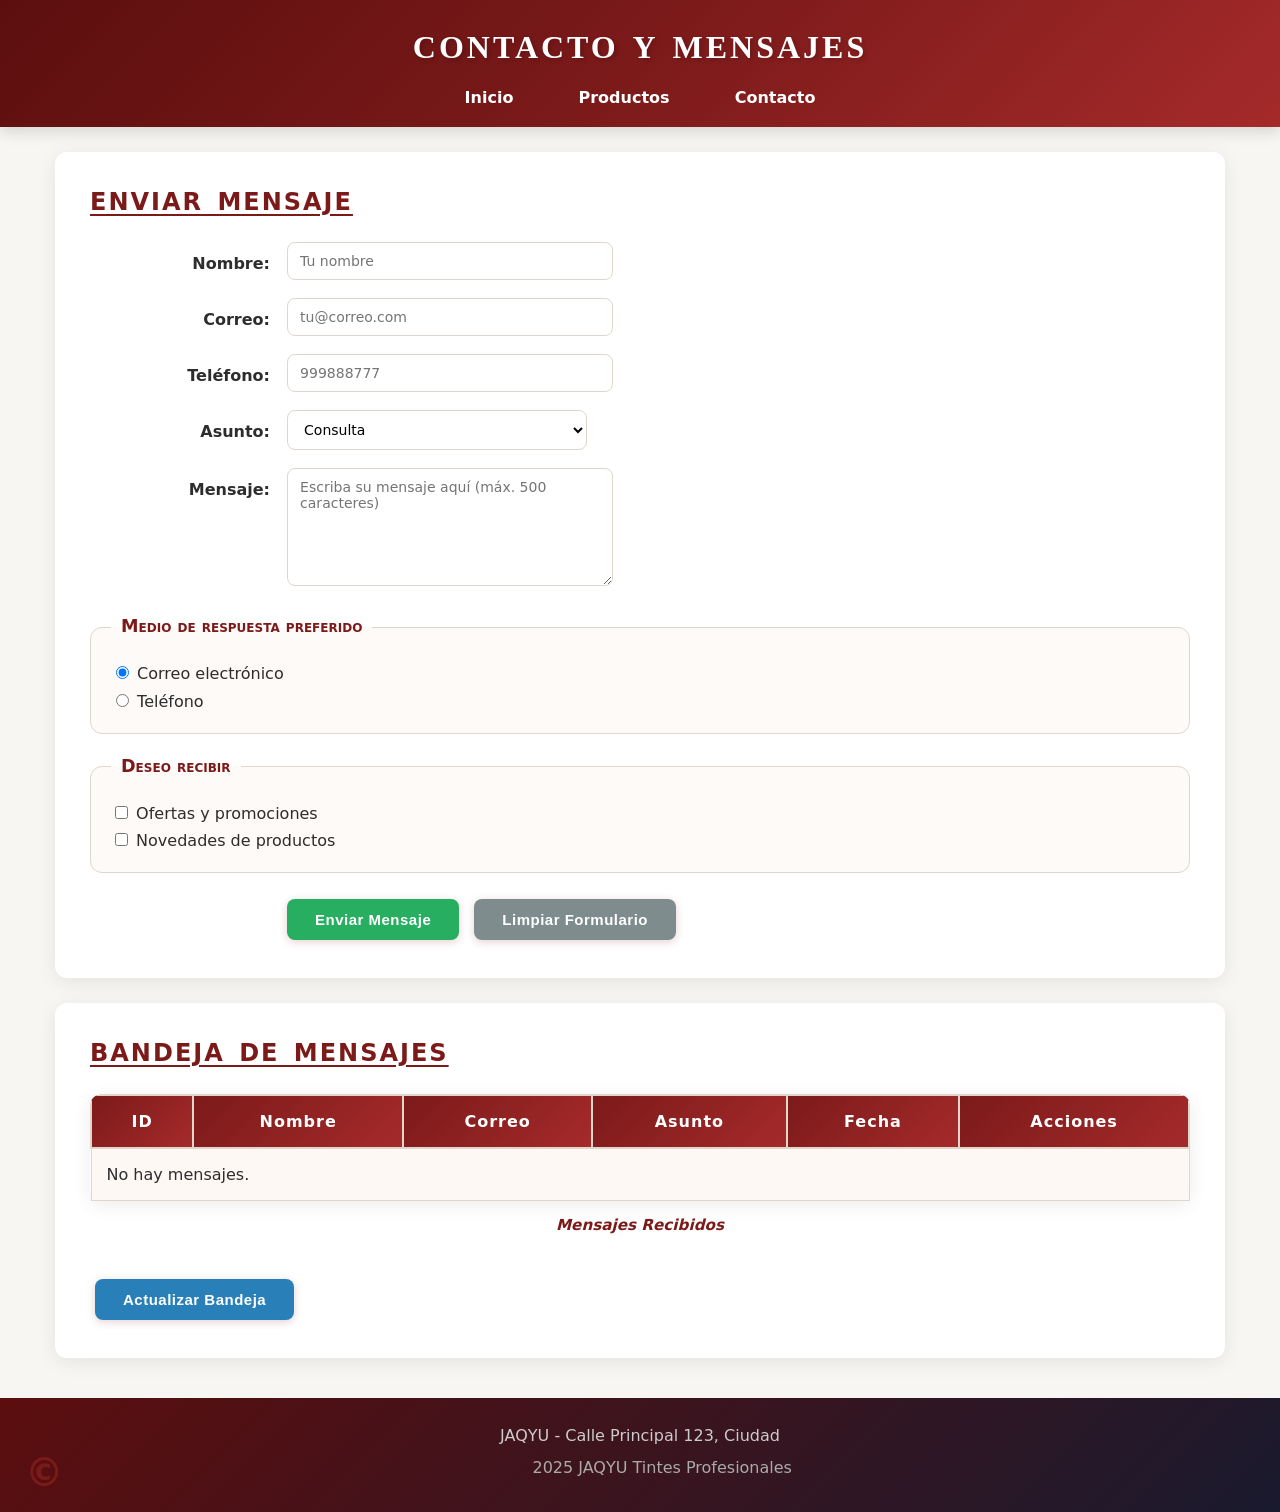
<file: contacto.html>
<!DOCTYPE html>
<html lang="es">
<head>
<meta charset="UTF-8">
<meta name="viewport" content="width=device-width,initial-scale=1.0">
<link rel="icon" href="favicon.ico" type="image/x-icon">
<link rel="stylesheet" href="css/estilos.css">
<style>
#mensaje-contacto{padding:10px;margin:10px 0;display:none;font-weight:bold}
</style>
<title>Contacto - JAQYU</title>
</head>
<body>

<header>
<h1>Contacto y Mensajes</h1>
<nav>
<ul>
<li><a href="index.html">Inicio</a></li>
<li><a href="productos.html">Productos</a></li>
<li><a href="contacto.html">Contacto</a></li>
</ul>
</nav>
</header>

<main>

<!-- SECCION FORMULARIO DE CONTACTO -->
<section id="form-contacto">
<h2>Enviar Mensaje</h2>

<form id="contactoForm" action="#" method="post" enctype="multipart/form-data" accept-charset="UTF-8" accept="text/html,application/pdf">
<div class="campo">
<label for="cont-nombre">Nombre:</label>
<input type="text" id="cont-nombre" name="nombre" size="40" maxlength="50" placeholder="Tu nombre" required>
</div>

<div class="campo">
<label for="cont-email">Correo:</label>
<input type="email" id="cont-email" name="email" size="40" maxlength="80" placeholder="tu@correo.com" required>
</div>

<div class="campo">
<label for="cont-telefono">Tel&eacute;fono:</label>
<input type="text" id="cont-telefono" name="telefono" size="15" maxlength="9" placeholder="999888777">
</div>

<div class="campo">
<label for="cont-asunto">Asunto:</label>
<select id="cont-asunto" name="asunto">
<option value="consulta">Consulta</option>
<option value="sugerencia">Sugerencia</option>
<option value="reclamo">Reclamo</option>
<option value="otro">Otro</option>
</select>
</div>

<div class="campo">
<label for="cont-mensaje">Mensaje:</label>
<textarea id="cont-mensaje" name="mensaje" rows="6" cols="50" maxlength="500" placeholder="Escriba su mensaje aqu&iacute; (m&aacute;x. 500 caracteres)" required></textarea>
</div>

<fieldset>
<legend>Medio de respuesta preferido</legend>
<div>
<input type="radio" id="resp-email" name="respuesta" value="email" checked>
<label for="resp-email">Correo electr&oacute;nico</label>
</div>
<div>
<input type="radio" id="resp-telefono" name="respuesta" value="telefono">
<label for="resp-telefono">Tel&eacute;fono</label>
</div>
</fieldset>

<fieldset>
<legend>Deseo recibir</legend>
<div>
<input type="checkbox" id="news-ofertas" name="suscripcion" value="ofertas">
<label for="news-ofertas">Ofertas y promociones</label>
</div>
<div>
<input type="checkbox" id="news-novedades" name="suscripcion" value="novedades">
<label for="news-novedades">Novedades de productos</label>
</div>
</fieldset>

<div id="acciones-contacto">
<button type="button" onclick="enviarMensaje()" style="background:#27ae60">Enviar Mensaje</button>
<button type="reset" style="background:#7f8c8d">Limpiar Formulario</button>
</div>
</form>

<div id="mensaje-contacto"></div>
</section>

<!-- SECCION LISTADO DE MENSAJES -->
<section id="lista-mensajes">
<h2>Bandeja de Mensajes</h2>

<table id="tabla-mensajes" summary="Tabla de mensajes recibidos con opciones de ver, editar y eliminar">
<caption>Mensajes Recibidos</caption>
<thead>
<tr>
<th scope="col">ID</th>
<th scope="col">Nombre</th>
<th scope="col">Correo</th>
<th scope="col">Asunto</th>
<th scope="col">Fecha</th>
<th scope="col" colspan="2">Acciones</th>
</tr>
</thead>
<tbody id="cuerpo-mensajes">
<tr>
<td colspan="7">No hay mensajes. Env&iacute;e uno usando el formulario.</td>
</tr>
</tbody>
</table>

<button type="button" onclick="cargarMensajes()" style="background:#2980b9">Actualizar Bandeja</button>
</section>

<!-- SECCION PARA EDITAR MENSAJE -->
<section id="editar-mensaje" style="display:none">
<h2>Editar Mensaje</h2>
<form id="editarForm" action="#">
<input type="hidden" id="edit-id">
<div class="campo">
<label for="edit-nombre">Nombre:</label>
<input type="text" id="edit-nombre" name="edit-nombre" size="40" maxlength="50">
</div>
<div class="campo">
<label for="edit-email">Correo:</label>
<input type="email" id="edit-email" name="edit-email" size="40" maxlength="80">
</div>
<div class="campo">
<label for="edit-asunto">Asunto:</label>
<select id="edit-asunto" name="edit-asunto">
<option value="consulta">Consulta</option>
<option value="sugerencia">Sugerencia</option>
<option value="reclamo">Reclamo</option>
<option value="otro">Otro</option>
</select>
</div>
<div class="campo">
<label for="edit-mensaje">Mensaje:</label>
<textarea id="edit-mensaje" name="edit-mensaje" rows="6" cols="50" maxlength="500"></textarea>
</div>
<button type="button" onclick="guardarEdicionMensaje()" style="background:#e67e22">Guardar Cambios</button>
<button type="button" onclick="cancelarEdicion()" style="background:#7f8c8d">Cancelar</button>
</form>
</section>

</main>

<footer>
<address>JAQYU - Calle Principal 123, Ciudad</address>
<p>&copy; 2025 JAQYU Tintes Profesionales</p>
</footer>

<noscript>
<div style="background:#ffcccc;border:2px solid red;padding:15px;margin:20px">
<p><strong>JavaScript deshabilitado.</strong> El formulario no podr&aacute; enviar mensajes.</p>
</div>
</noscript>

<script type="text/javascript" src="js/script.js"></script>
</body>
</html>
</file>
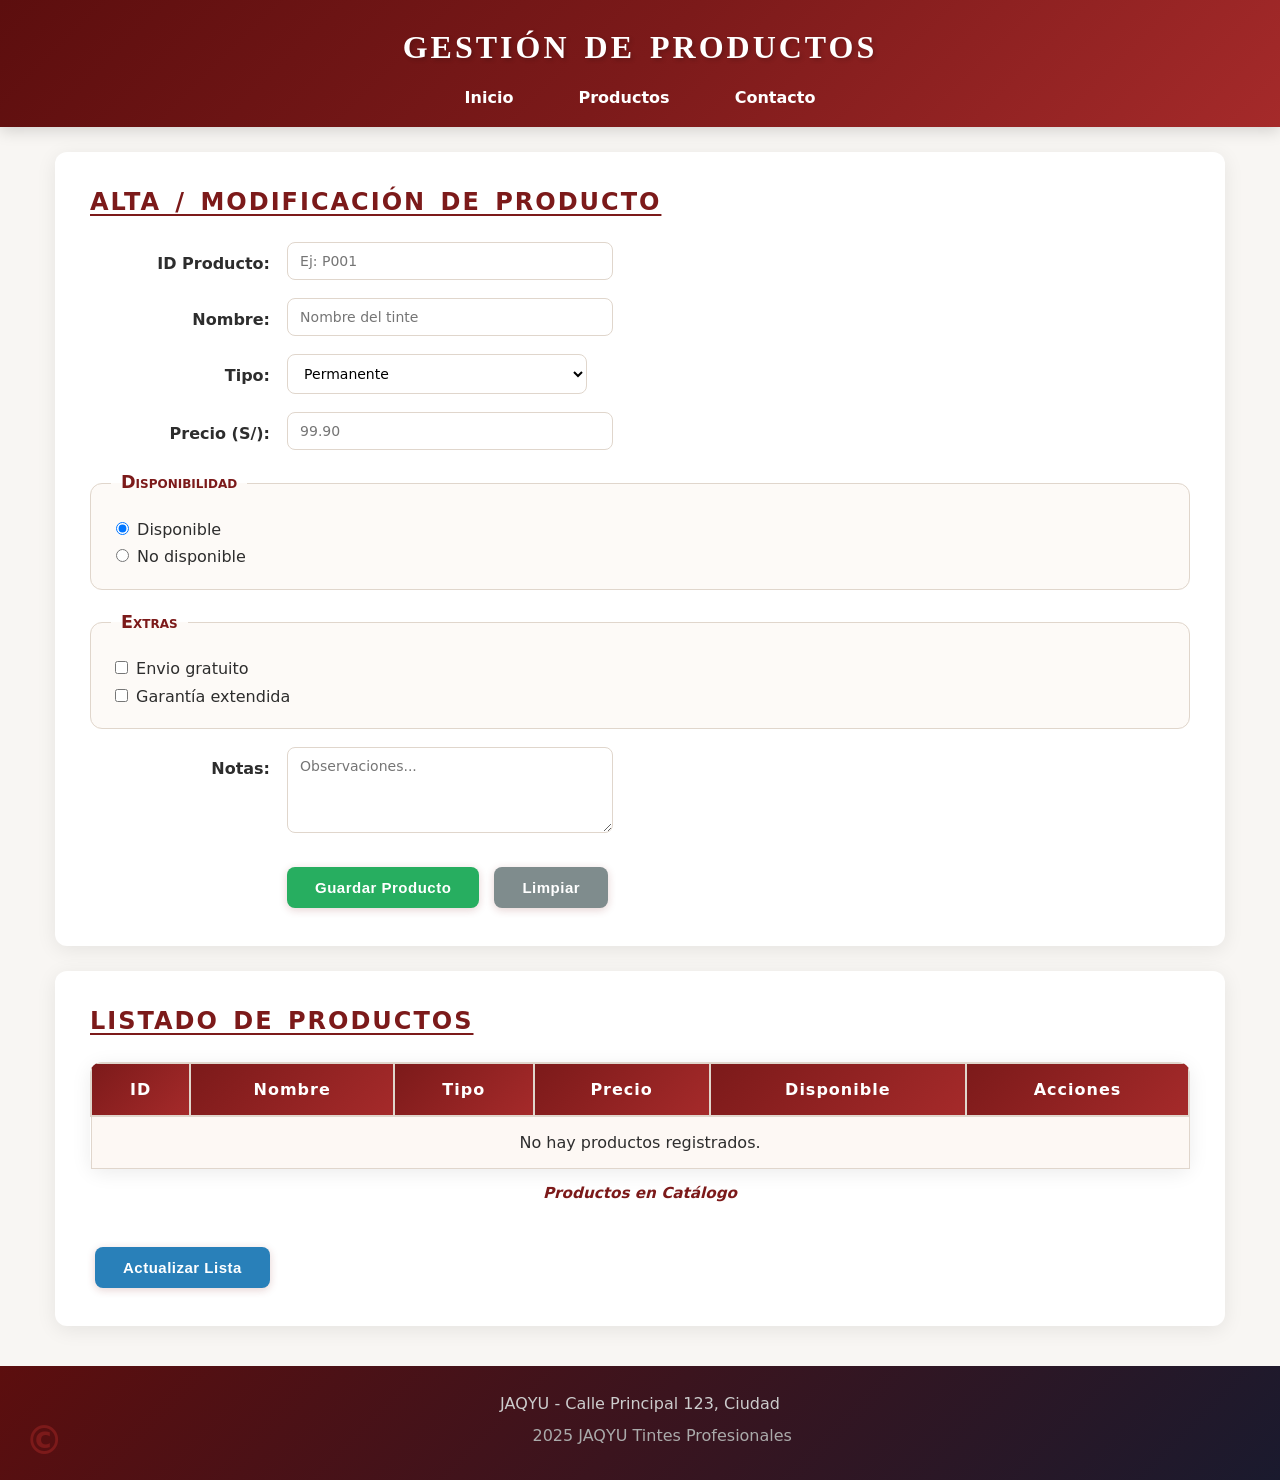
<file: productos.html>
<!DOCTYPE html>
<html lang="es">
<head>
<meta charset="UTF-8">
<meta name="viewport" content="width=device-width,initial-scale=1.0">
<link rel="icon" href="favicon.ico" type="image/x-icon">
<link rel="stylesheet" href="css/estilos.css">
<style>
#mensaje-producto{padding:10px;margin:10px 0;display:none;font-weight:bold}
</style>
<title>Productos - JAQYU</title>
</head>
<body>

<header>
<h1>Gesti&oacute;n de Productos</h1>
<nav>
<ul>
<li><a href="index.html">Inicio</a></li>
<li><a href="productos.html">Productos</a></li>
<li><a href="contacto.html">Contacto</a></li>
</ul>
</nav>
</header>

<main>

<!-- SECCION FORMULARIO DE ALTA/EDICION -->
<section id="form-producto">
<h2>Alta / Modificaci&oacute;n de Producto</h2>

<form id="productoForm" action="#" method="post">
<div class="campo">
<label for="prod-id">ID Producto:</label>
<input type="text" id="prod-id" name="id" size="10" maxlength="5" placeholder="Ej: P001" required>
</div>

<div class="campo">
<label for="prod-nombre">Nombre:</label>
<input type="text" id="prod-nombre" name="nombre" size="40" maxlength="50" placeholder="Nombre del tinte" required>
</div>

<div class="campo">
<label for="prod-tipo">Tipo:</label>
<select id="prod-tipo" name="tipo">
<option value="permanente">Permanente</option>
<option value="semipermanente">Semi-permanente</option>
<option value="vegetal">Vegetal</option>
</select>
</div>

<div class="campo">
<label for="prod-precio">Precio (S/):</label>
<input type="text" id="prod-precio" name="precio" size="10" maxlength="7" placeholder="99.90" required>
</div>

<fieldset>
<legend>Disponibilidad</legend>
<div>
<input type="radio" id="disp-si" name="disponible" value="si" checked>
<label for="disp-si">Disponible</label>
</div>
<div>
<input type="radio" id="disp-no" name="disponible" value="no">
<label for="disp-no">No disponible</label>
</div>
</fieldset>

<fieldset>
<legend>Extras</legend>
<div>
<input type="checkbox" id="extra-envio" name="extras" value="envio">
<label for="extra-envio">Envio gratuito</label>
</div>
<div>
<input type="checkbox" id="extra-garantia" name="extras" value="garantia">
<label for="extra-garantia">Garant&iacute;a extendida</label>
</div>
</fieldset>

<div class="campo">
<label for="prod-notas">Notas:</label>
<textarea id="prod-notas" name="notas" rows="4" cols="40" maxlength="200" placeholder="Observaciones..."></textarea>
</div>

<div id="acciones-form">
<button type="button" onclick="guardarProducto()" style="background:#27ae60">Guardar Producto</button>
<button type="button" onclick="limpiarFormulario()" style="background:#7f8c8d">Limpiar</button>
</div>
</form>

<div id="mensaje-producto"></div>
</section>

<!-- SECCION LISTADO DE PRODUCTOS -->
<section id="lista-productos">
<h2>Listado de Productos</h2>

<table id="tabla-productos" summary="Tabla de productos registrados con opciones de editar y eliminar">
<caption>Productos en Cat&aacute;logo</caption>
<thead>
<tr>
<th scope="col">ID</th>
<th scope="col">Nombre</th>
<th scope="col">Tipo</th>
<th scope="col">Precio</th>
<th scope="col">Disponible</th>
<th scope="col" colspan="2">Acciones</th>
</tr>
</thead>
<tbody id="cuerpo-tabla">
<tr>
<td colspan="7">No hay productos registrados. Agregue uno usando el formulario.</td>
</tr>
</tbody>
</table>

<button type="button" onclick="cargarProductos()" style="background:#2980b9">Actualizar Lista</button>
</section>

</main>

<footer>
<address>JAQYU - Calle Principal 123, Ciudad</address>
<p>&copy; 2025 JAQYU Tintes Profesionales</p>
</footer>

<noscript>
<div style="background:#ffcccc;border:2px solid red;padding:15px;margin:20px">
<p><strong>JavaScript deshabilitado.</strong> El CRUD de productos no funcionar&aacute;.</p>
</div>
</noscript>

<script type="text/javascript" src="js/script.js"></script>
</body>
</html>
</file>
<file: css/estilos.css>
/* === ESTILOS GENERALES JAQYU === */
/* Tema inspirado en paletas modernas 21st.dev */

:root {
  --primary: #7c1a1a;
  --primary-light: #a52a2a;
  --primary-dark: #5c0e0e;
  --accent: #c0392b;
  --bg: #f8f6f3;
  --bg-card: #ffffff;
  --text: #2d2d2d;
  --text-light: #666666;
  --border: #e0d6cc;
  --success: #27ae60;
  --warning: #e67e22;
  --error: #c0392b;
  --font-sans: 'Segoe UI', system-ui, -apple-system, sans-serif;
  --font-serif: Georgia, 'Times New Roman', serif;
  --font-mono: 'Courier New', Consolas, monospace;
  --shadow: 0 4px 20px rgba(0,0,0,0.08);
  --radius: 12px;
}

body {
  font-family: var(--font-sans);
  font-size: 16px;
  font-weight: 400;
  font-style: normal;
  font-variant: normal;
  font: 400 16px/1.7 var(--font-sans);
  color: var(--text);
  background: var(--bg);
  margin: 0;
  padding: 0;
}

/* --- LETRA CAPITAL --- */
p::first-letter {
  font-size: 2.4em;
  font-weight: bold;
  color: var(--primary);
  float: left;
  margin-right: 6px;
  line-height: 1;
}

/* --- TIPOGRAFIA ENCABEZADOS --- */
h1, h2, h3 {
  font-weight: 700;
  font-variant: small-caps;
  text-transform: uppercase;
  letter-spacing: 2px;
  word-spacing: 4px;
}

h1 {
  font-size: 2.2em;
  text-align: center;
  font-family: var(--font-serif);
}

h2 {
  color: var(--primary);
  text-decoration: underline;
  text-underline-offset: 4px;
  vertical-align: baseline;
  text-indent: 0;
  font-size: 1.5em;
  margin-top: 0;
}

h3 {
  color: var(--text-light);
  text-decoration: none;
  font-style: italic;
  font-variant: normal;
  text-transform: none;
  letter-spacing: 0;
  word-spacing: 0;
  font-size: 1.2em;
}

/* --- ESTILOS GENERALES DE TEXTO --- */
p {
  text-align: justify;
  line-height: 1.8;
  white-space: normal;
  color: var(--text);
}

pre {
  background: #1e293b;
  color: #e2e8f0;
  padding: 20px;
  overflow: auto;
  font-size: 14px;
  border-radius: var(--radius);
  box-shadow: var(--shadow);
}

code {
  font-family: var(--font-mono);
  color: var(--accent);
  background: #f1f1f1;
  padding: 2px 6px;
  border-radius: 4px;
  font-size: 0.9em;
}

pre code {
  color: #2ecc71;
  background: transparent;
  padding: 0;
  border-radius: 0;
}

blockquote {
  border-left: 4px solid var(--primary);
  padding: 15px 20px;
  margin: 20px 0;
  background: #faf5f0;
  border-radius: 0 var(--radius) var(--radius) 0;
  font-style: italic;
}

cite {
  display: block;
  text-align: right;
  color: var(--text-light);
  font-size: 0.9em;
  margin-top: 5px;
}

/* --- LISTAS --- */
ul {
  list-style-type: square;
  list-style-image: url('../img/icono-enlace.png');
  list-style: square inside;
  padding-left: 20px;
}

ol {
  list-style-type: lower-roman;
  list-style: lower-roman outside;
  padding-left: 30px;
}

dl dt {
  font-weight: bold;
  color: var(--primary);
  margin-top: 15px;
}

dl dd {
  margin-bottom: 12px;
  font-style: italic;
  margin-left: 30px;
  color: var(--text-light);
}

/* --- TABLAS --- */
table {
  width: 100%;
  border-collapse: collapse;
  border-spacing: 0;
  empty-cells: show;
  caption-side: bottom;
  margin: 20px 0;
  border-radius: var(--radius);
  overflow: hidden;
  box-shadow: var(--shadow);
}

caption {
  font-style: italic;
  font-weight: bold;
  padding: 12px;
  color: var(--primary);
  font-size: 0.95em;
}

th, td {
  border: 1px solid var(--border);
  padding: 12px 15px;
  text-align: left;
}

thead th {
  background: linear-gradient(135deg, var(--primary), var(--primary-light));
  color: #fff;
  font-weight: bold;
  text-align: center;
  letter-spacing: 1px;
}

/* COLOR DIFERENTE POR FILA (ZEBRA) */
tbody tr:nth-child(odd) {
  background: #fdf8f4;
}

tbody tr:nth-child(even) {
  background: #ffffff;
}

tbody tr:hover {
  background: #f5ebe0;
  transition: background 0.2s;
}

/* DIFERENTE ANCHO DE LINEA */
thead th {
  border-width: 2px;
}

tbody td {
  border-width: 1px;
}

tfoot td {
  border-width: 2px;
  font-weight: bold;
}

/* --- FORMULARIOS --- */
.campo {
  margin-bottom: 18px;
}

.campo label {
  display: inline-block;
  width: 180px;
  text-align: right;
  margin-right: 12px;
  vertical-align: top;
  font-weight: 600;
  color: var(--text);
  padding-top: 8px;
}

input[type="text"],
input[type="email"],
input[type="hidden"],
select,
textarea {
  width: 300px;
  padding: 10px 12px;
  border: 1.5px solid var(--border);
  border-radius: 8px;
  font-size: 14px;
  font-family: var(--font-sans);
  background: #fff;
  transition: all 0.25s;
}

/* FOCUS: RESALTA CAMPO ACTIVO */
input:focus,
select:focus,
textarea:focus {
  background: #fffdf7;
  border: 2px solid var(--primary);
  outline: none;
  box-shadow: 0 0 0 3px rgba(124,26,26,0.15);
}

fieldset {
  border: 1.5px solid var(--border);
  padding: 18px 20px;
  margin: 18px 0;
  border-radius: var(--radius);
  background: #fdfaf7;
}

legend {
  font-weight: bold;
  color: var(--primary);
  font-variant: small-caps;
  padding: 0 10px;
  font-size: 1.1em;
}

/* --- BOTONES Y ENLACES COMO BOTONES --- */
button {
  background: linear-gradient(135deg, var(--primary), var(--primary-light));
  border: none;
  color: #fff;
  padding: 12px 28px;
  text-align: center;
  text-decoration: none;
  display: inline-block;
  font-size: 15px;
  font-weight: 600;
  margin: 8px 5px;
  cursor: pointer;
  border-radius: 8px;
  transition: all 0.3s;
  box-shadow: 0 2px 8px rgba(124,26,26,0.2);
  letter-spacing: 0.5px;
}

button:hover {
  background: linear-gradient(135deg, var(--primary-light), var(--primary));
  transform: translateY(-1px);
  box-shadow: 0 4px 15px rgba(124,26,26,0.3);
}

button:active {
  transform: translateY(0);
}

/* ENLACE QUE PARECE BOTON */
a.boton-enlace {
  display: inline-block;
  background: linear-gradient(135deg, var(--primary), var(--primary-light));
  color: #fff;
  padding: 10px 22px;
  text-decoration: none;
  font-weight: 600;
  border-radius: 8px;
  margin: 4px 0;
  transition: all 0.25s;
  box-shadow: 0 2px 6px rgba(124,26,26,0.15);
  font-size: 14px;
}

a.boton-enlace:hover {
  background: linear-gradient(135deg, var(--primary-light), var(--primary));
  transform: translateY(-1px);
  text-decoration: none;
  box-shadow: 0 4px 12px rgba(124,26,26,0.25);
}

/* --- ENLACES --- */
a:link {
  color: #2563eb;
  text-decoration: none;
  font-weight: 600;
  background: transparent;
  transition: color 0.2s;
}

a:visited {
  color: #7c3aed;
}

a:hover {
  color: var(--primary);
  text-decoration: underline;
  background-image: url('../img/icono-enlace.png');
  background-repeat: no-repeat;
  background-position: right center;
  padding-right: 22px;
  background-size: 16px;
}

a:active {
  color: var(--error);
  background: #fef2f2;
}

/* --- IMAGENES --- */
img {
  border: 2px solid var(--border);
  max-width: 100%;
  height: auto;
  border-radius: var(--radius);
  transition: transform 0.3s, box-shadow 0.3s;
}

img:hover {
  transform: scale(1.02);
  box-shadow: 0 8px 25px rgba(0,0,0,0.12);
}

figure {
  margin: 20px 0;
  text-align: center;
}

figcaption {
  font-style: italic;
  color: var(--text-light);
  margin-top: 8px;
  font-size: 0.9em;
}

/* --- HEADER Y FOOTER --- */
header {
  background: linear-gradient(135deg, var(--primary-dark), var(--primary), var(--primary-light));
  color: #fff;
  padding: 20px 20px 15px;
  box-shadow: 0 4px 15px rgba(0,0,0,0.15);
}

header h1 {
  margin: 0 0 10px;
  color: #fff;
  text-align: center;
  font-family: var(--font-serif);
  font-size: 2em;
  letter-spacing: 3px;
  text-shadow: 2px 2px 4px rgba(0,0,0,0.2);
}

header nav ul {
  list-style: none;
  text-align: center;
  padding: 0;
  margin: 0;
}

header nav ul li {
  display: inline;
  margin: 0 20px;
}

header nav ul li a:link,
header nav ul li a:visited {
  color: #fff;
  font-weight: 600;
  padding: 5px 10px;
  border-radius: 6px;
  transition: background 0.2s;
}

header nav ul li a:hover {
  color: #fff;
  background: rgba(255,255,255,0.15);
  text-decoration: none;
  padding-right: 10px;
}

header nav ul li a:active {
  color: #ffcccc;
  background: rgba(255,255,255,0.25);
}

footer {
  background: linear-gradient(135deg, var(--primary-dark), #1a1a2e);
  color: #ddd;
  text-align: center;
  padding: 25px;
  margin-top: 40px;
}

footer p {
  color: #aaa;
  text-align: center;
  margin: 5px 0;
}

footer address {
  font-style: normal;
  color: #ccc;
  line-height: 1.6;
}

/* --- SECCIONES --- */
section {
  background: var(--bg-card);
  margin: 25px auto;
  padding: 30px 35px;
  border-radius: var(--radius);
  box-shadow: var(--shadow);
  max-width: 1100px;
}

main {
  max-width: 1200px;
  margin: 0 auto;
  padding: 0 20px;
}

/* --- OBJETOS Y EMBED --- */
object, embed {
  border: 2px solid var(--primary);
  border-radius: var(--radius);
  margin: 15px 0;
  box-shadow: var(--shadow);
}

/* --- MENSAJES DE VALIDACION --- */
.error {
  color: var(--error);
  font-weight: bold;
  font-size: 0.9em;
}

.exito {
  color: var(--success);
  font-weight: bold;
}

/* --- TABLA DE CRUD --- */
#tabla-productos td:last-child,
#tabla-productos td:nth-last-child(2) {
  text-align: center;
  white-space: nowrap;
}

#acciones-form,
#acciones-contacto {
  margin-left: 192px;
}

/* --- EDICION DE MENSAJE --- */
#editar-mensaje {
  border-left: 4px solid var(--warning);
  background: #fffbf5;
}

/* --- MENSAJES EMERGENTES --- */
#mensaje-producto,
#mensaje-contacto {
  padding: 12px 18px;
  margin: 12px 0;
  display: none;
  font-weight: bold;
  border-radius: 8px;
  border-left: 4px solid;
}

#demo-output {
  margin-top: 15px;
  padding: 15px 20px;
  background: #f8f8f8;
  border: 1px solid var(--border);
  border-radius: var(--radius);
  min-height: 60px;
  font-family: var(--font-mono);
  font-size: 14px;
  line-height: 1.6;
}

/* --- NOSCRIPT --- */
noscript div {
  background: #fef2f2;
  border: 2px solid var(--error);
  border-radius: var(--radius);
  padding: 15px 20px;
  margin: 20px;
  max-width: 1100px;
  margin-left: auto;
  margin-right: auto;
}
</file>
